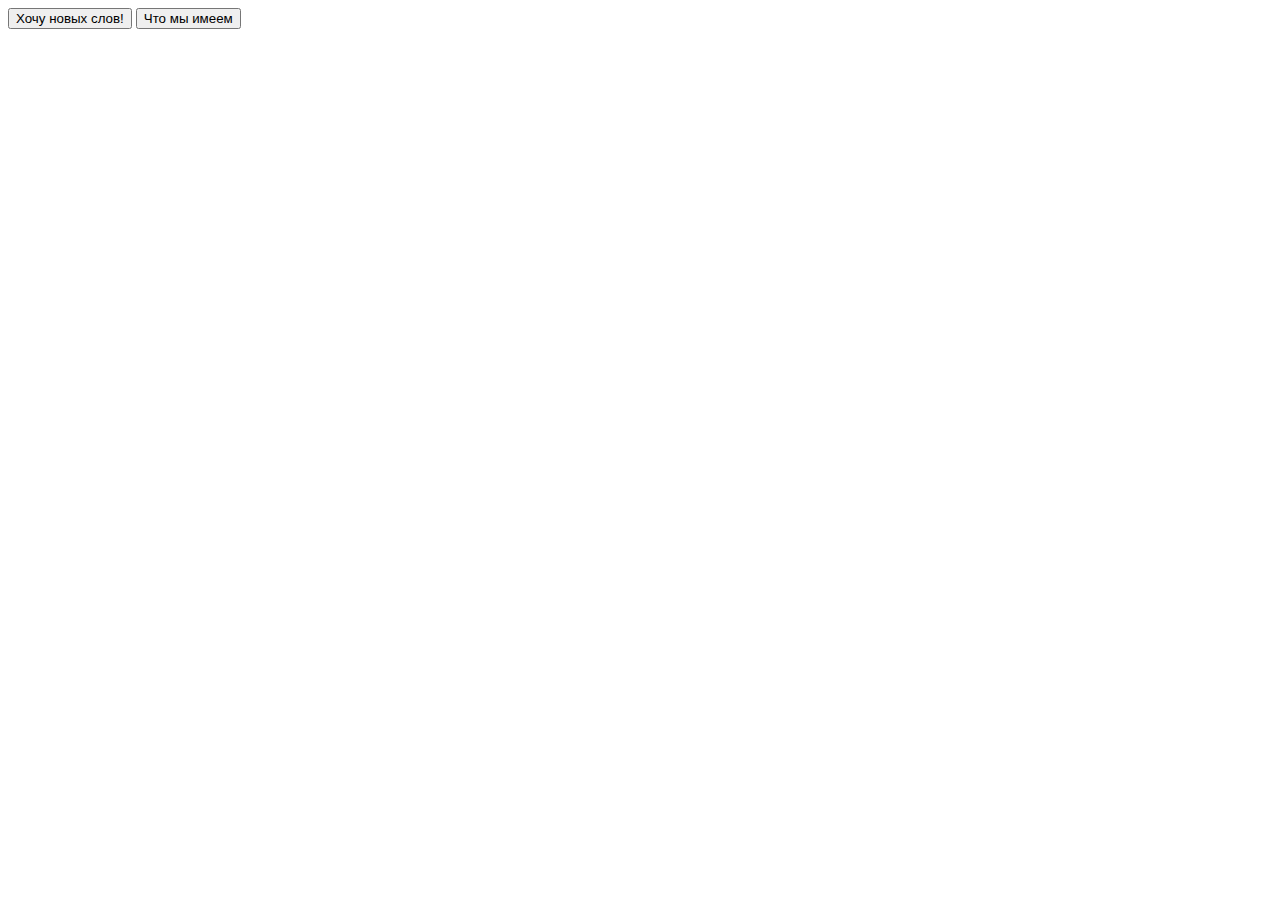
<file: html/index.html>
<!DOCTYPE html>
<html>
  <head>
    <meta charset="utf-8">
    <meta name="viewport" content="width=device-width">
    <title>repl.it</title>
    <link href="D:/Marie/Programming/cards/css/index.css" rel="stylesheet" type="text/css" />
  </head>
  
  <body>
  
  
  <input type = 'button' value='Хочу новых слов!'>
  <input type = 'button' value='Что мы имеем'>
  
 
   
  <script src="D:/Marie/Programming/cards/js/index.js"></script>
  </body>
  
</html>
</file>
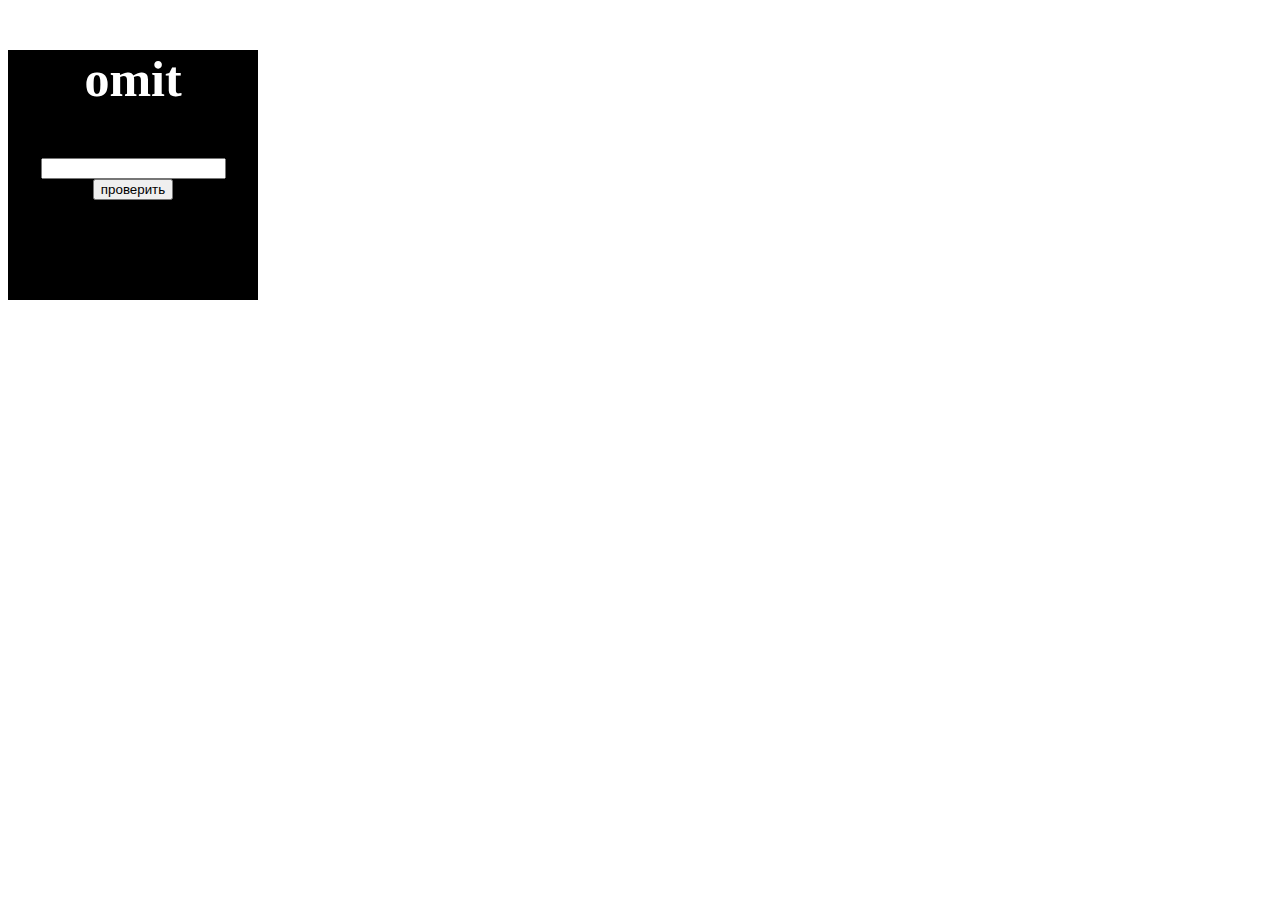
<file: main.html>
<!DOCTYPE html>
<html>
  <head>
    <meta charset="utf-8">
    <meta name="viewport" content="width=device-width">
    <title>repl.it</title>
    <link href="main.css" rel="stylesheet" type="text/css" />
  </head>
  
  <body>
   <div id="card"> 
    
     <p id='out'> </p>
     
     <form>
        <input type="text" id='answer'>
        <input type="button" value="проверить" onclick="checkTranslation()" id='click'>
     </form>
     
     <div id='result'>
         <div class="red hidden" id="red">
             nope!
         </div>
         <div class="green hidden" id="green">
             yep!
         </div>
     </div>
   </div>
   
  <script src="main.js"></script>
  </body>
  
</html>
</file>
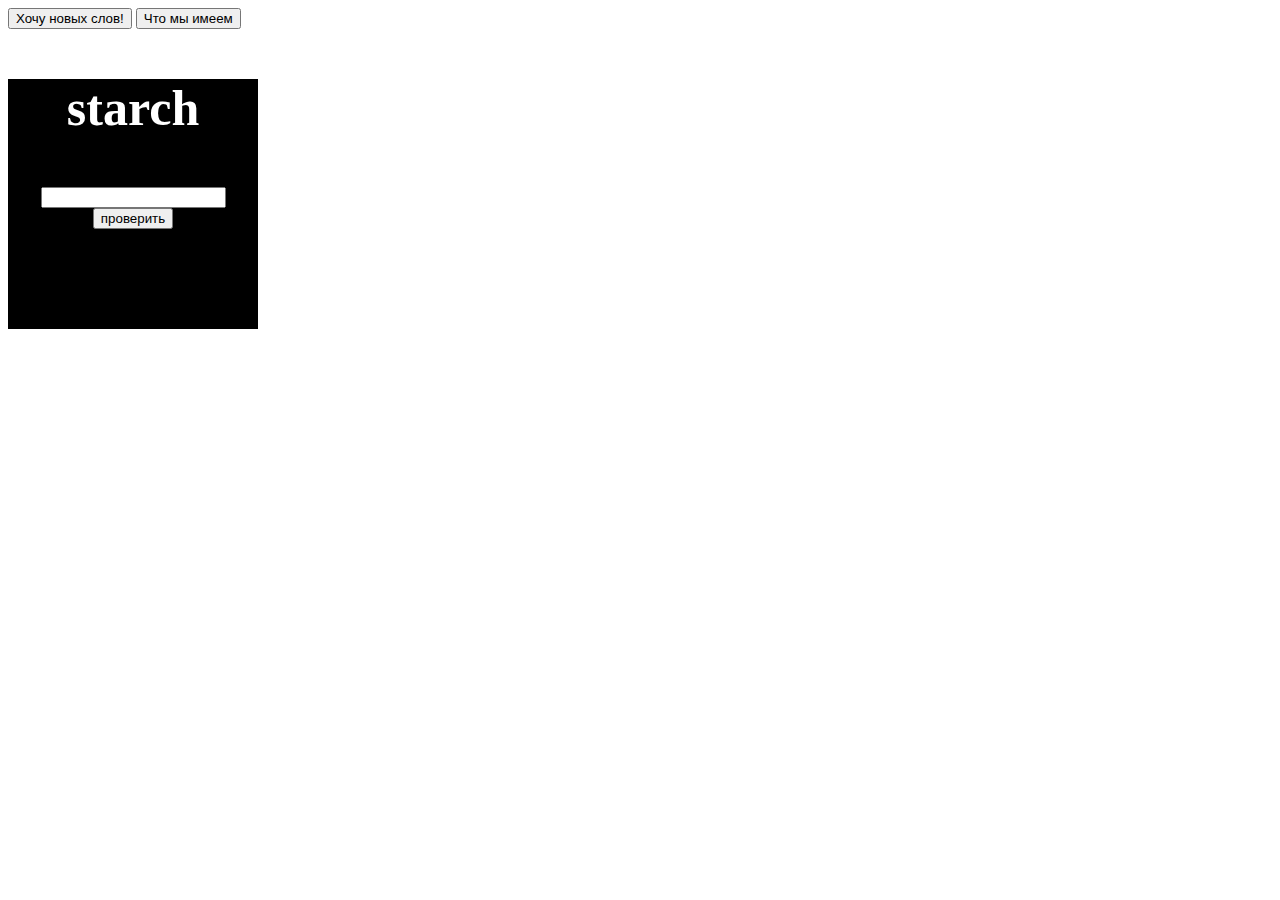
<file: main1.html>
<!DOCTYPE html>
<html>
  <head>
    <meta charset="utf-8">
    <meta name="viewport" content="width=device-width">
    <title>repl.it</title>
    <link href="main.css" rel="stylesheet" type="text/css" />
  </head>
  
  <body>
  
  
  <input type = 'button' value='Хочу новых слов!'>
  <input type = 'button' value='Что мы имеем'>
  
   <div id="card"> 
    
     <p id='out'> </p>
     
     <form>
        <input type="text" id='answer'>
        <input type="button" value="проверить" onclick="checkTranslation()" id='click'>
     </form>
     
     <div id='result'>
         <div class="red hidden" id="red">
             nope!
         </div>
         <div class="green hidden" id="green">
             yep!
         </div>
     </div>
   </div>
   
  <script src="main.js"></script>
  </body>
  
</html>
</file>
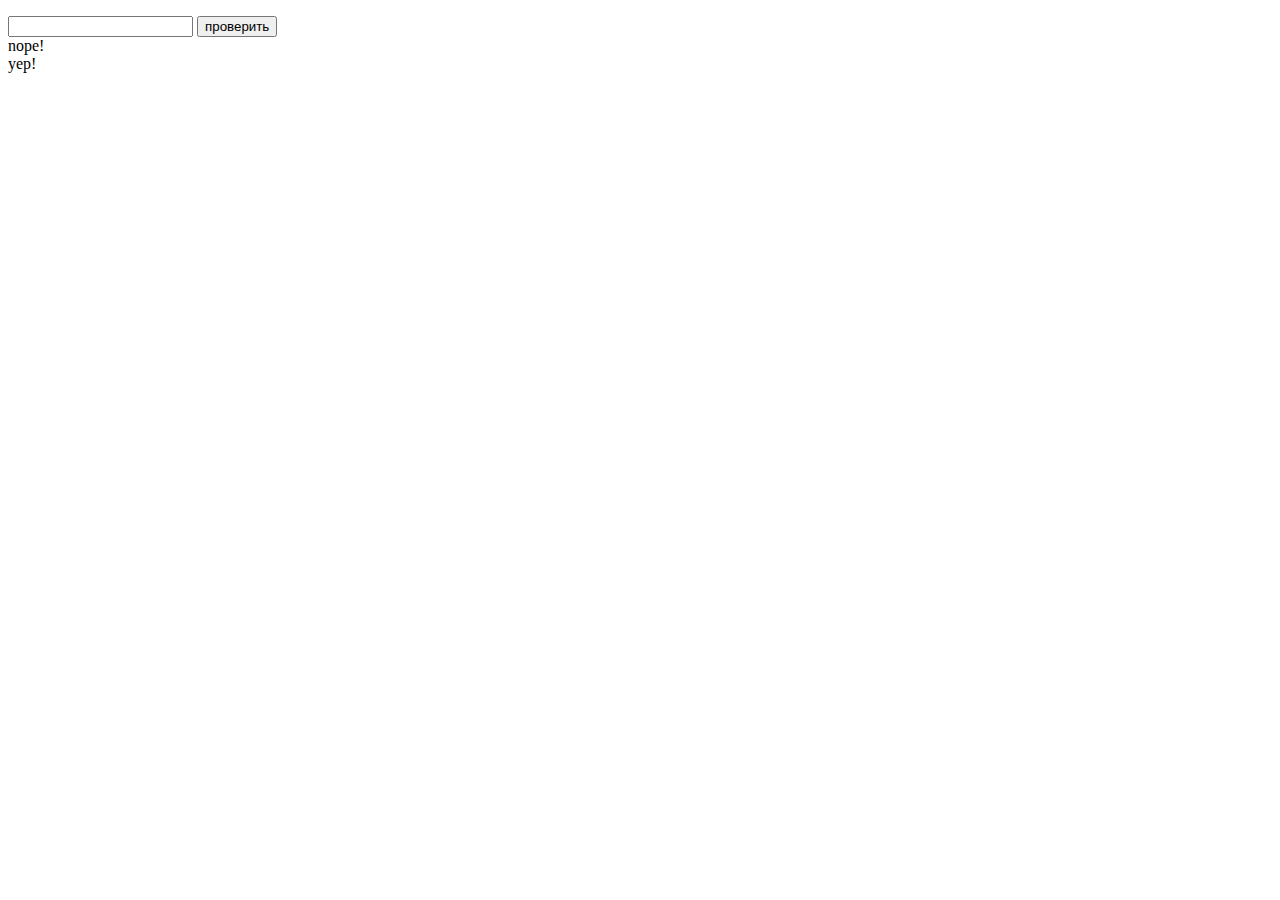
<file: html/write.html>
<!DOCTYPE html>
<html>
  <head>
    <meta charset="utf-8">
    <meta name="viewport" content="width=device-width">
    <title>repl.it</title>
    <link href="D:/Marie/Programming/cards/css/write.css" rel="stylesheet" type="text/css" />
  </head>
  
  <body>
   <div id="card"> 
    
     <p id='out'> </p>
     
     <form>
        <input type="text" id='answer'>
        <input type="button" value="проверить" onclick="checkTranslation()" id='click'>
     </form>
     
     <div id='result'>
         <div class="red hidden" id="red">
             nope!
         </div>
         <div class="green hidden" id="green">
             yep!
         </div>
     </div>
   </div>
   
  <script src="D:/Marie/Programming/cards/js/write.js"></script>
  </body>
  
</html>
</file>
<file: main.css>
#card
{
  width: 250px;
  height: 250px;
  background: black;
}

#out
{
  color:white; 
  text-align: center;
  font-size: 50px;
  font-weight: bolder; 
  vertical-align: 50%;
}

form, #result
{
  text-align:center;  
}

.red 
{
 color: red;
 font-size: 40px;
 font-weight: bolder;
}

.green 
{
 color: green;
 font-size: 40px;
 font-weight: bolder;
}

.hidden
{
 display: none;
}
</file>
